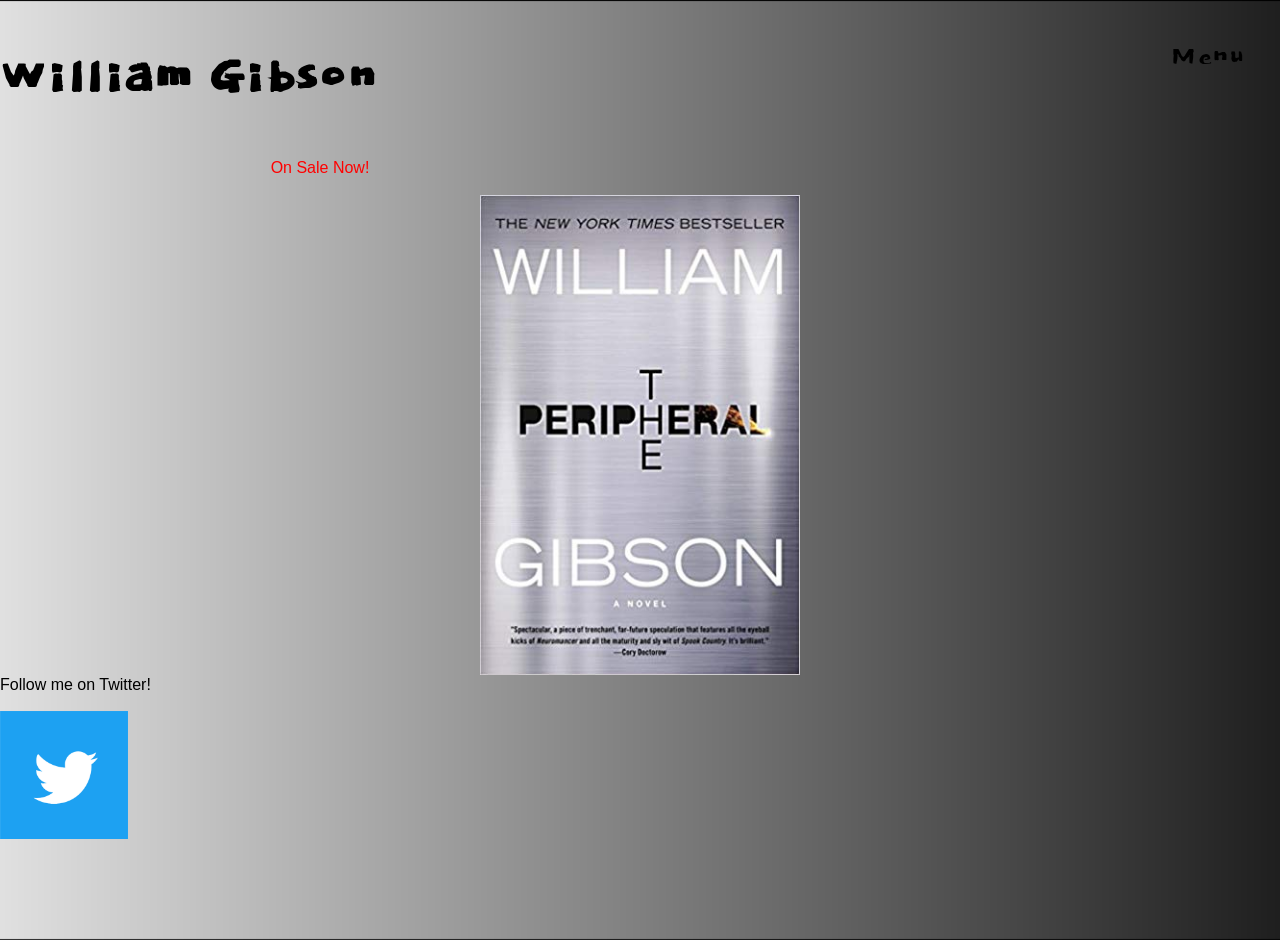
<file: index.html>
<!DOCTYPE html>
<head>
  <title>William Gibson</title>
  <meta charset="utf-8">
  <meta name="viewport" content="width=device-width, initial-scale=1.0">
  <link href="style.css" rel="stylesheet">
  <link href="https://fonts.googleapis.com/css?family=Dokdo" rel="stylesheet">
</head>
<body>
  <header>
    <div class="menu-toggle">Menu</div>
  </header>
  <nav>
    <a href="index.html">Home</a>
    <a href="aboutme.html">About</a>
    <a href="books.html">Books</a>
    <a href="discussion.html">Discussion</a>
  </nav>
  <main>

<h1>William Gibson</h1>

<p style="color:red" class="text">On Sale Now!</p>
<img src="Pictures/periph.jpg" class="center">

<p>Follow me on Twitter!</p>
<a href="https://twitter.com/GreatDismal"><img src="Pictures/twitter.png" class="twitter"></a>



  </main>
  <script src="script.js"></script>
</body>
</file>
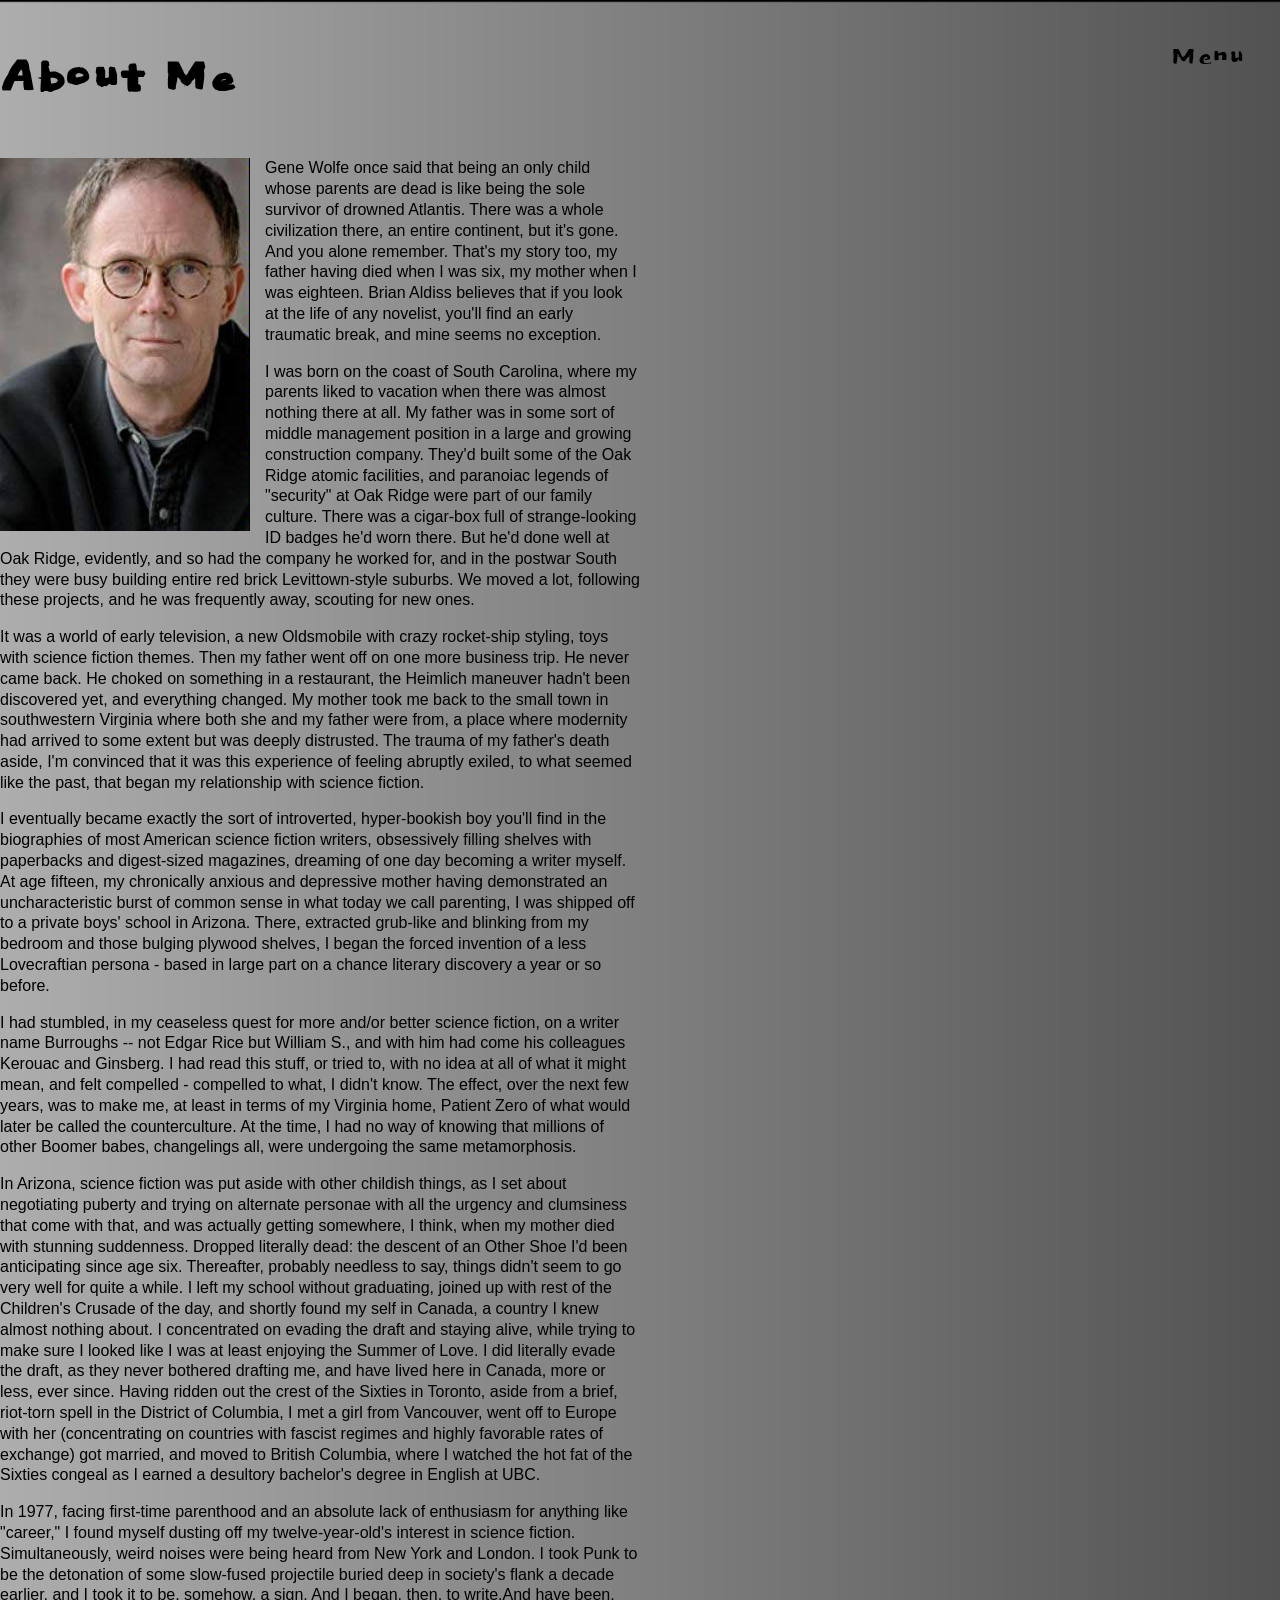
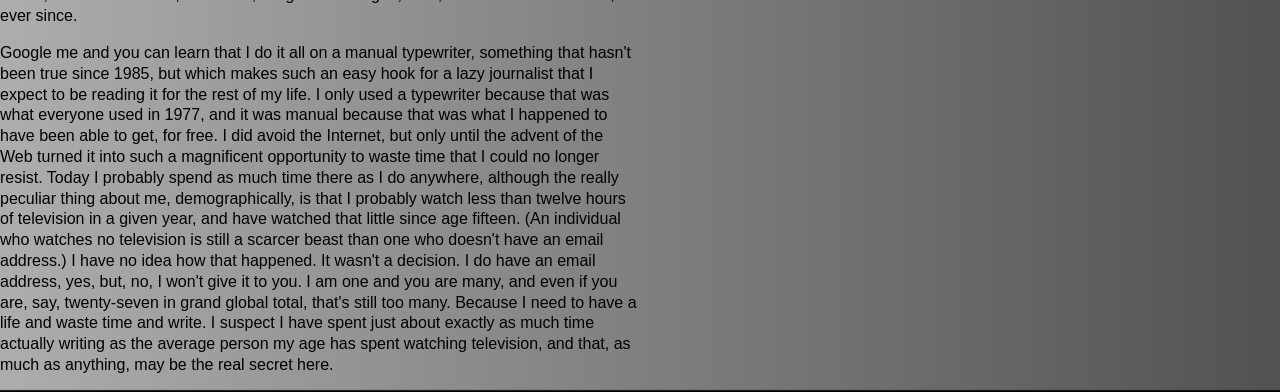
<file: Aboutme.html>
<!DOCTYPE html>
<head>
  <title>William Gibson</title>
  <meta charset="utf-8">
  <meta name="viewport" content="width=device-width, initial-scale=1.0">
  <link href="style.css" rel="stylesheet">
  <link href="https://fonts.googleapis.com/css?family=Dokdo" rel="stylesheet">
</head>
<body>
  <header>
    <div class="menu-toggle">Menu</div>
  </header>
  <nav>
    <a href="index.html">Home</a>
    <a href="aboutme.html">About</a>
    <a href="books.html">Books</a>
    <a href="discussion.html">Discussion</a>
  </nav>
  <main>


<h1>About Me</h1>
<img src="Pictures/willyboy.jpg" class="william">
<p>Gene Wolfe once said that being an only child whose parents are dead
    is like being the sole survivor of drowned Atlantis. There was a whole
    civilization there, an entire continent, but it's gone. And you alone
    remember. That's my story too, my father having died when I was six,
    my mother when I was eighteen. Brian Aldiss believes that if you look
    at the life of any novelist, you'll find an early traumatic break, and
    mine seems no exception.</p>

    <p>I was born on the coast of South Carolina, where my parents liked to
    vacation when there was almost nothing there at all. My father was in
    some sort of middle management position in a large and growing
    construction company. They'd built some of the Oak Ridge atomic
    facilities, and paranoiac legends of "security" at Oak Ridge were part
    of our family culture. There was a cigar-box full of strange-looking
    ID badges he'd worn there. But he'd done well at Oak Ridge, evidently,
    and so had the company he worked for, and in the postwar South they
    were busy building entire red brick Levittown-style suburbs. We moved
    a lot, following these projects, and he was frequently away, scouting
    for new ones.</p>

    <p>It was a world of early television, a new Oldsmobile with crazy
    rocket-ship styling, toys with science fiction themes. Then my father
    went off on one more business trip. He never came back. He choked on
    something in a restaurant, the Heimlich maneuver hadn't been
    discovered yet, and everything changed.
    My mother took me back to the small town in southwestern Virginia
    where both she and my father were from, a place where modernity had
    arrived to some extent but was deeply distrusted. The trauma of my
    father's death aside, I'm convinced that it was this experience of
    feeling abruptly exiled, to what seemed like the past, that began my
    relationship with science fiction.</p>

    <p>I eventually became exactly the sort of introverted, hyper-bookish boy
    you'll find in the biographies of most American science fiction
    writers, obsessively filling shelves with paperbacks and digest-sized
    magazines, dreaming of one day becoming a writer myself.
    At age fifteen, my chronically anxious and depressive mother having
    demonstrated an uncharacteristic burst of common sense in what today
    we call parenting, I was shipped off to a private boys' school in
    Arizona. There, extracted grub-like and blinking from my bedroom and
    those bulging plywood shelves, I began the forced invention of a less
    Lovecraftian persona - based in large part on a chance literary
    discovery a year or so before.</p>

    <p>I had stumbled, in my ceaseless quest for more and/or better science
    fiction, on a writer name Burroughs -- not Edgar Rice but William S.,
    and with him had come his colleagues Kerouac and Ginsberg. I had read
    this stuff, or tried to, with no idea at all of what it might mean,
    and felt compelled - compelled to what, I didn't know. The effect,
    over the next few years, was to make me, at least in terms of my
    Virginia home, Patient Zero of what would later be called the
    counterculture. At the time, I had no way of knowing that millions of
    other Boomer babes, changelings all, were undergoing the same
    metamorphosis.</p>

    <p>In Arizona, science fiction was put aside with other childish things,
    as I set about negotiating puberty and trying on alternate personae
    with all the urgency and clumsiness that come with that, and was
    actually getting somewhere, I think, when my mother died with stunning
    suddenness. Dropped literally dead: the descent of an Other Shoe I'd
    been anticipating since age six.
    Thereafter, probably needless to say, things didn't seem to go very
    well for quite a while. I left my school without graduating, joined up
    with rest of the Children's Crusade of the day, and shortly found my
    self in Canada, a country I knew almost nothing about. I concentrated
    on evading the draft and staying alive, while trying to make sure I
    looked like I was at least enjoying the Summer of Love. I did
    literally evade the draft, as they never bothered drafting me, and
    have lived here in Canada, more or less, ever since.
    Having ridden out the crest of the Sixties in Toronto, aside from a
    brief, riot-torn spell in the District of Columbia, I met a girl from
    Vancouver, went off to Europe with her (concentrating on countries
    with fascist regimes and highly favorable rates of exchange) got
    married, and moved to British Columbia, where I watched the hot fat of
    the Sixties congeal as I earned a desultory bachelor's degree in
    English at UBC.</p>
    
    <p>In 1977, facing first-time parenthood and an absolute lack of
    enthusiasm for anything like "career," I found myself dusting off my
    twelve-year-old's interest in science fiction. Simultaneously, weird
    noises were being heard from New York and London. I took Punk to be
    the detonation of some slow-fused projectile buried deep in society's
    flank a decade earlier, and I took it to be, somehow, a sign. And I
    began, then, to write.And have been, ever since.</p>

    <p>Google me and you can learn that I do it all on a manual typewriter,
    something that hasn't been true since 1985, but which makes such an
    easy hook for a lazy journalist that I expect to be reading it for the
    rest of my life. I only used a typewriter because that was what
    everyone used in 1977, and it was manual because that was what I
    happened to have been able to get, for free. I did avoid the Internet,
    but only until the advent of the Web turned it into such a magnificent
    opportunity to waste time that I could no longer resist. Today I
    probably spend as much time there as I do anywhere, although the
    really peculiar thing about me, demographically, is that I probably
    watch less than twelve hours of television in a given year, and have
    watched that little since age fifteen. (An individual who watches no
    television is still a scarcer beast than one who doesn't have an email
    address.) I have no idea how that happened. It wasn't a decision.
    I do have an email address, yes, but, no, I won't give it to you. I am
    one and you are many, and even if you are, say, twenty-seven in grand
    global total, that's still too many. Because I need to have a life and
    waste time and write.
    I suspect I have spent just about exactly as much time actually
    writing as the average person my age has spent watching television,
    and that, as much as anything, may be the real secret here.
    </p>




  </main>
  <script src="script.js"></script>
</body>
</file>
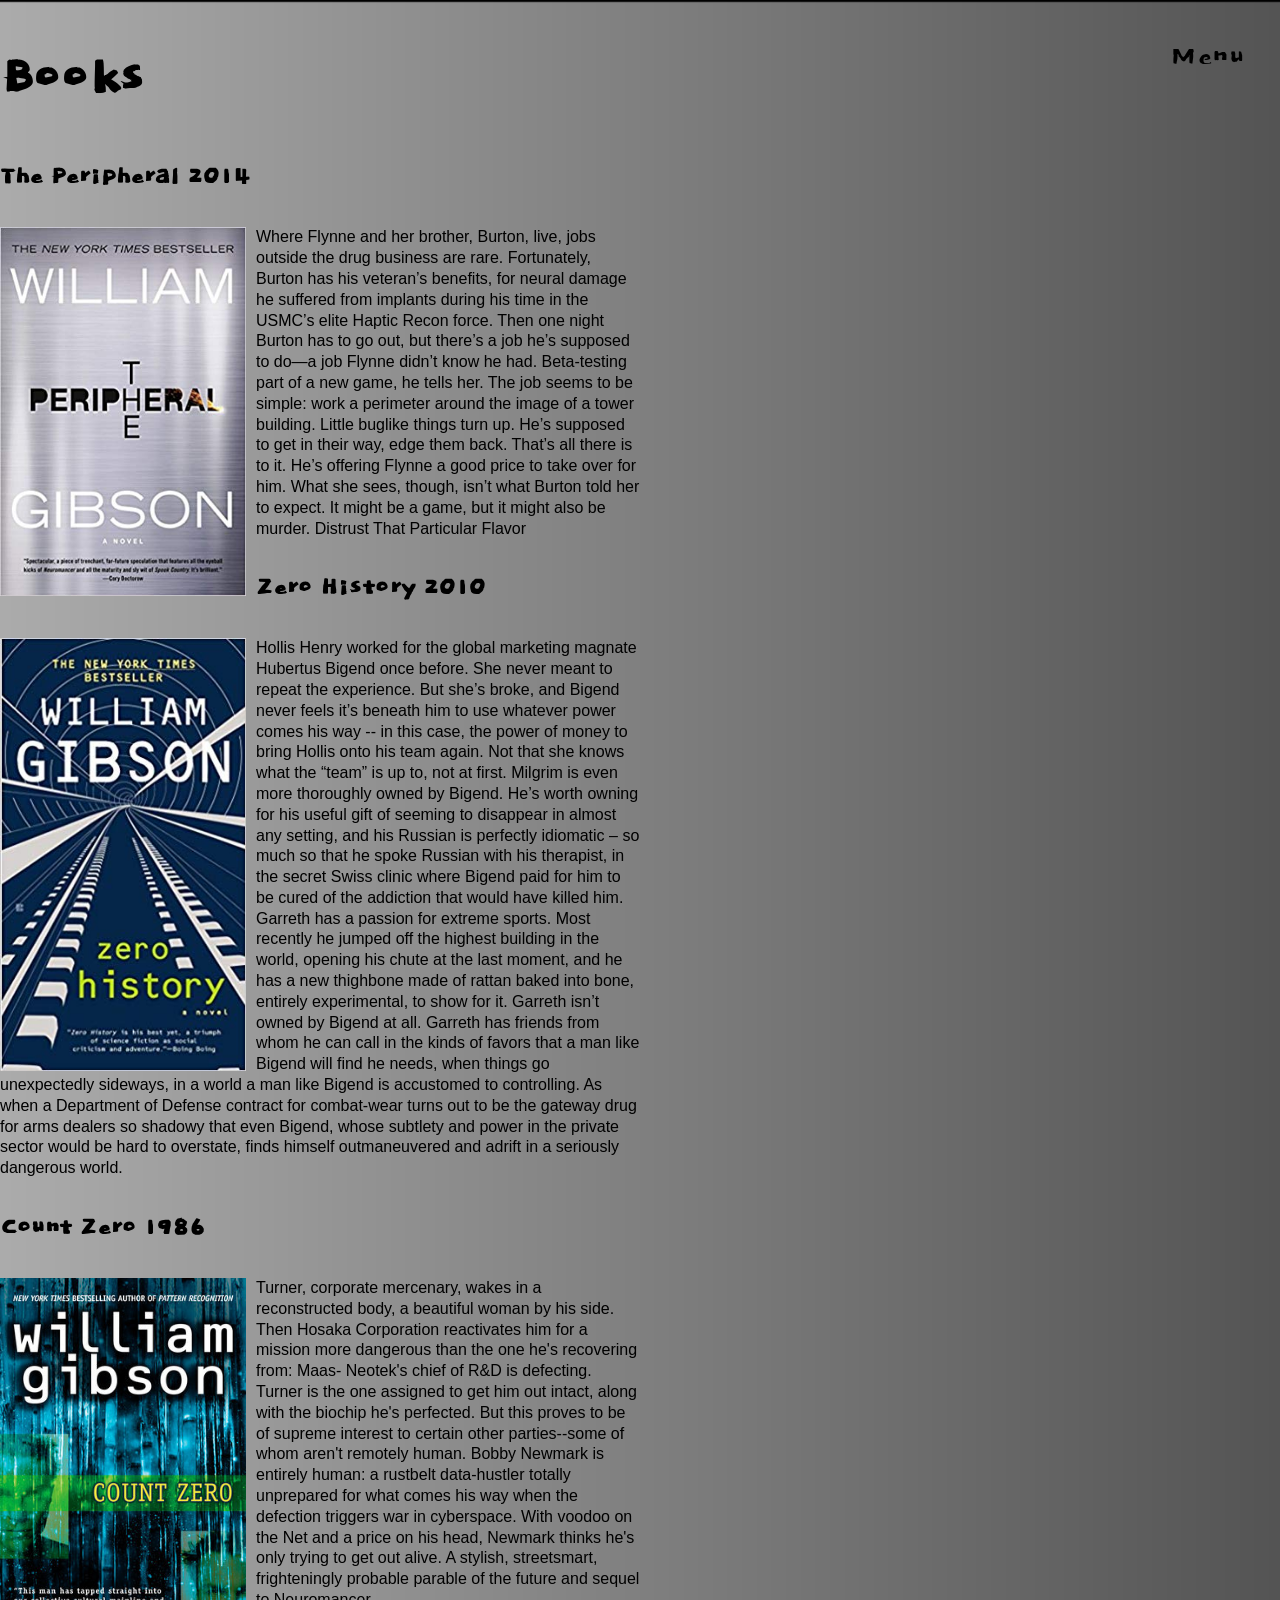
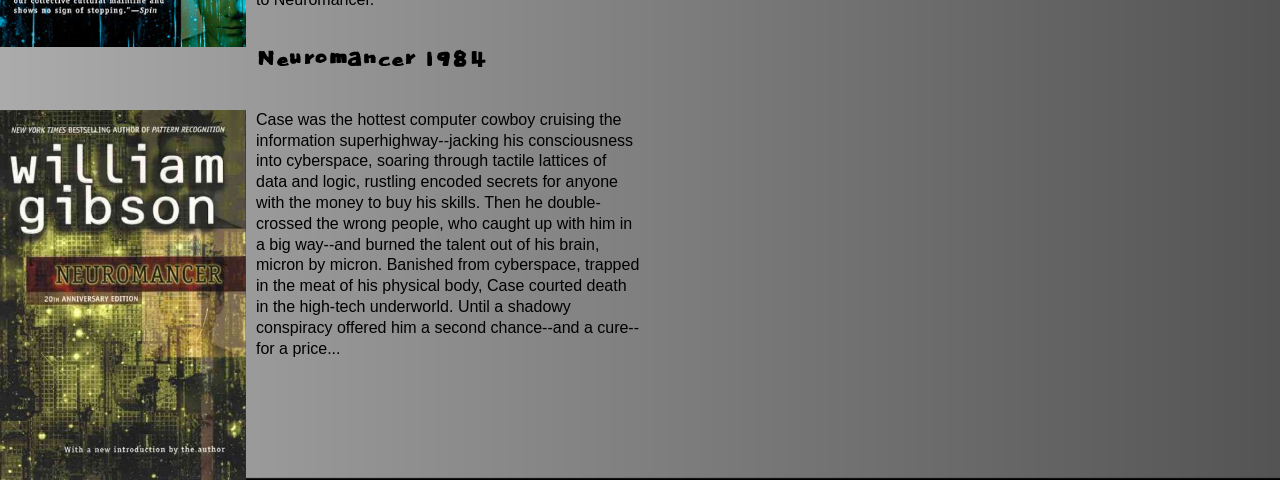
<file: books.html>
<!DOCTYPE html>
<head>
  <title>Books | William Gibson</title>
  <meta charset="utf-8">
  <meta name="viewport" content="width=device-width, initial-scale=1.0">
  <link href="style.css" rel="stylesheet">
  <link href="https://fonts.googleapis.com/css?family=Dokdo" rel="stylesheet">
</head>
<body>
  <header>
    <div class="menu-toggle">Menu</div>
  </header>
  <nav>
    <a href="index.html">Home</a>
    <a href="aboutme.html">About</a>
    <a href="books.html">Books</a>
    <a href="discussion.html">Discussion</a>
  </nav>
  <main></main>
<h1>Books</h1>

<h3>The Peripheral
    2014 </h3>
    <img src="Pictures/periph.jpg" class="book">
    <p>Where Flynne and her brother, Burton, live, jobs outside the drug
    business are rare. Fortunately, Burton has his veteran’s benefits, for
    neural damage he suffered from implants during his time in the USMC’s
    elite Haptic Recon force. Then one night Burton has to go out, but
    there’s a job he’s supposed to do—a job Flynne didn’t know he had.
    Beta-testing part of a new game, he tells her. The job seems to be
    simple: work a perimeter around the image of a tower building. Little
    buglike things turn up. He’s supposed to get in their way, edge them
    back. That’s all there is to it. He’s offering Flynne a good price to
    take over for him. What she sees, though, isn’t what Burton told her
    to expect. It might be a game, but it might also be murder.
    Distrust That Particular Flavor </p>
    
    <h3>Zero History
    2010</h3>
    <img src="Pictures/zerohistory.jpg" class="book">
    <p>Hollis Henry worked for the global marketing magnate Hubertus Bigend
    once before. She never meant to repeat the experience. But she’s
    broke, and Bigend never feels it’s beneath him to use whatever power
    comes his way -- in this case, the power of money to bring Hollis onto
    his team again. Not that she knows what the “team” is up to, not at
    first.
    Milgrim is even more thoroughly owned by Bigend. He’s worth owning for
    his useful gift of seeming to disappear in almost any setting, and his
    Russian is perfectly idiomatic – so much so that he spoke Russian with
    his therapist, in the secret Swiss clinic where Bigend paid for him to
    be cured of the addiction that would have killed him.
    Garreth has a passion for extreme sports. Most recently he jumped off
    the highest building in the world, opening his chute at the last
    moment, and he has a new thighbone made of rattan baked into bone,
    entirely experimental, to show for it.  Garreth isn’t owned by Bigend
    at all. Garreth has friends from whom he can call in the kinds of
    favors that a man like Bigend will find he needs, when things go
    unexpectedly sideways, in a world a man like Bigend is accustomed to
    controlling.
    As when a Department of Defense contract for combat-wear turns out to
    be the gateway drug for arms dealers so shadowy that even Bigend,
    whose subtlety and power in the private sector would be hard to
    overstate, finds himself outmaneuvered and adrift in a seriously
    dangerous world.</p>
    
    <h3>Count Zero
    1986</h3>
    <img src="Pictures/countzero.jpg" class="book">
    <p>Turner, corporate mercenary, wakes in a reconstructed body, a
    beautiful woman by his side. Then Hosaka Corporation reactivates him
    for a mission more dangerous than the one he's recovering from: Maas-
    Neotek's chief of R&D is defecting. Turner is the one assigned to get
    him out intact, along with the biochip he's perfected. But this proves
    to be of supreme interest to certain other parties--some of whom
    aren't remotely human.
    Bobby Newmark is entirely human: a rustbelt data-hustler totally
    unprepared for what comes his way when the defection triggers war in
    cyberspace. With voodoo on the Net and a price on his head, Newmark
    thinks he's only trying to get out alive. A stylish, streetsmart,
    frighteningly probable parable of the future and sequel to
    Neuromancer.</p>
    
    <h3>Neuromancer
    1984</h3>
    <img src="Pictures/neuromancer.jpg" class="book">
    <p>Case was the hottest computer cowboy cruising the information
    superhighway--jacking his consciousness into cyberspace, soaring
    through tactile lattices of data and logic, rustling encoded secrets
    for anyone with the money to buy his skills. Then he double-crossed
    the wrong people, who caught up with him in a big way--and burned the
    talent out of his brain, micron by micron. Banished from cyberspace,
    trapped in the meat of his physical body, Case courted death in the
    high-tech underworld. Until a shadowy conspiracy offered him a second
    chance--and a cure--for a price...
     </p>





  </main>
  <script src="script.js"></script>
</body>
</file>
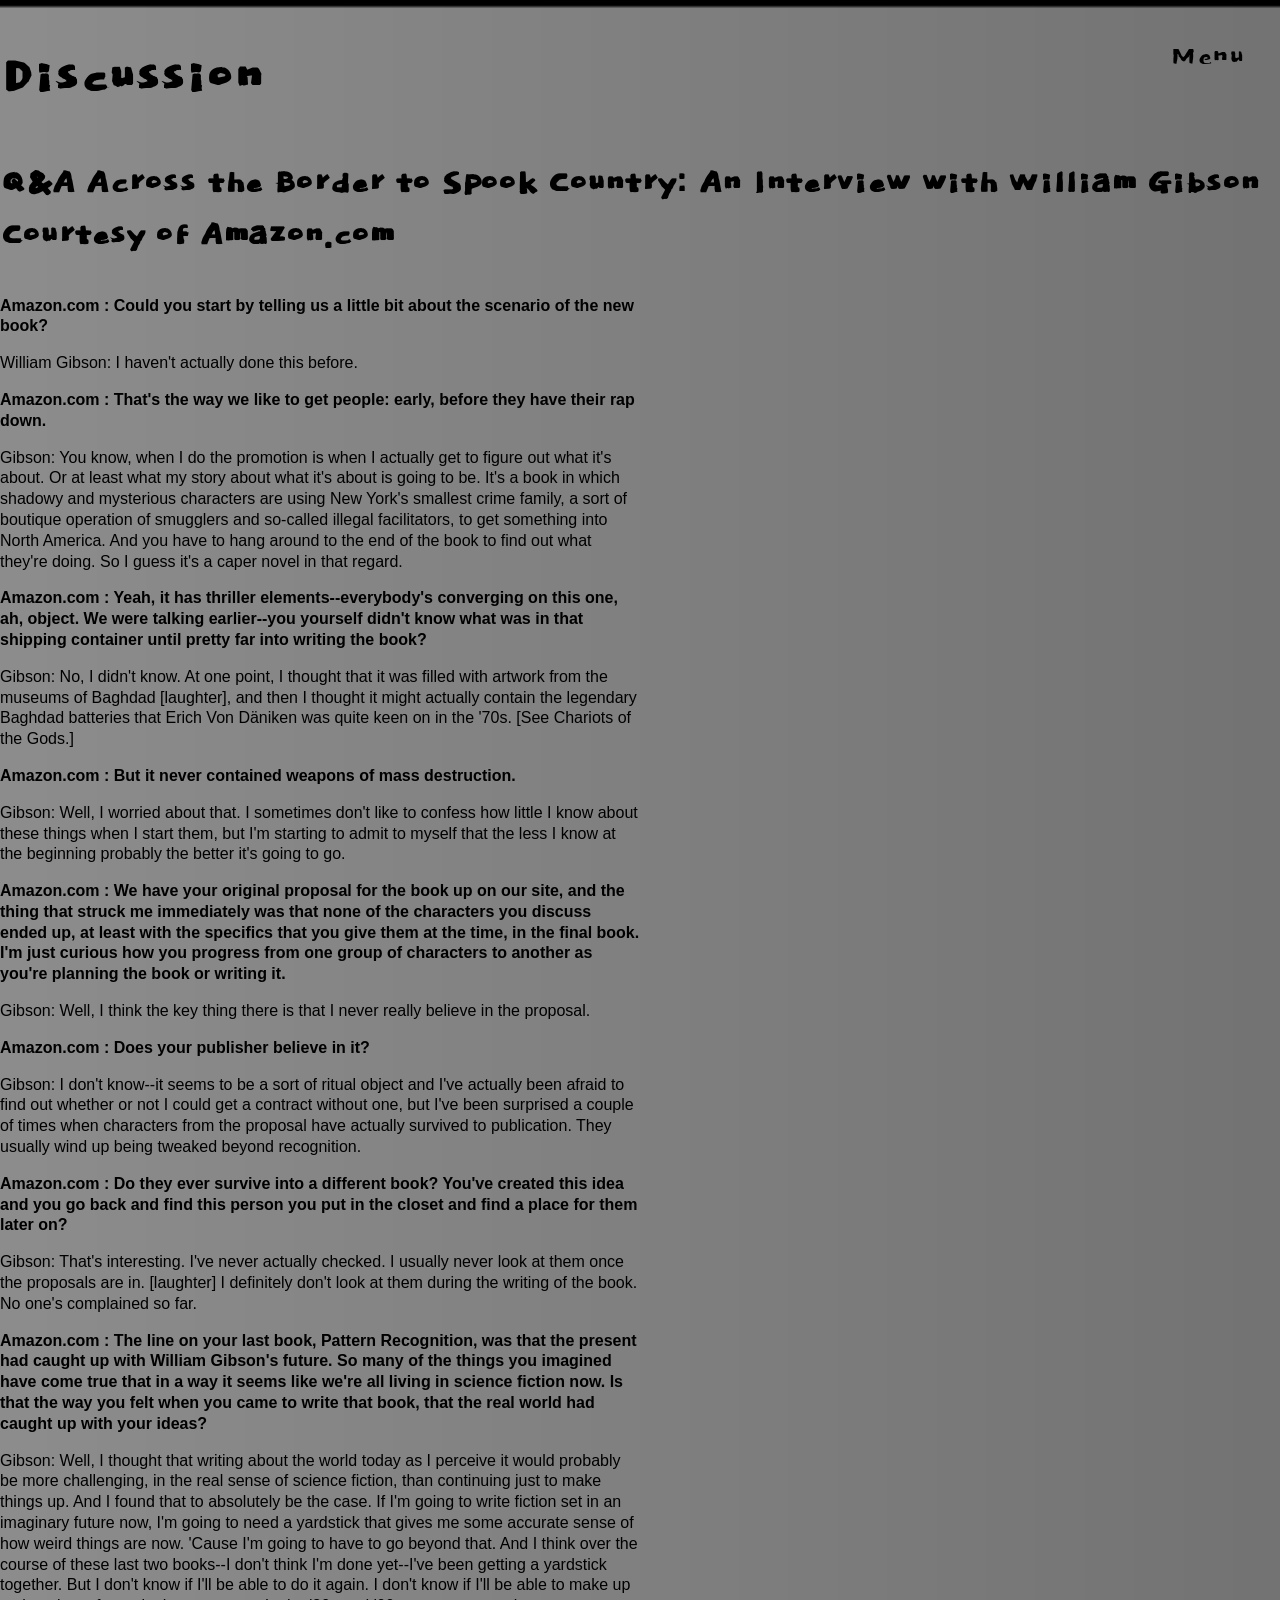
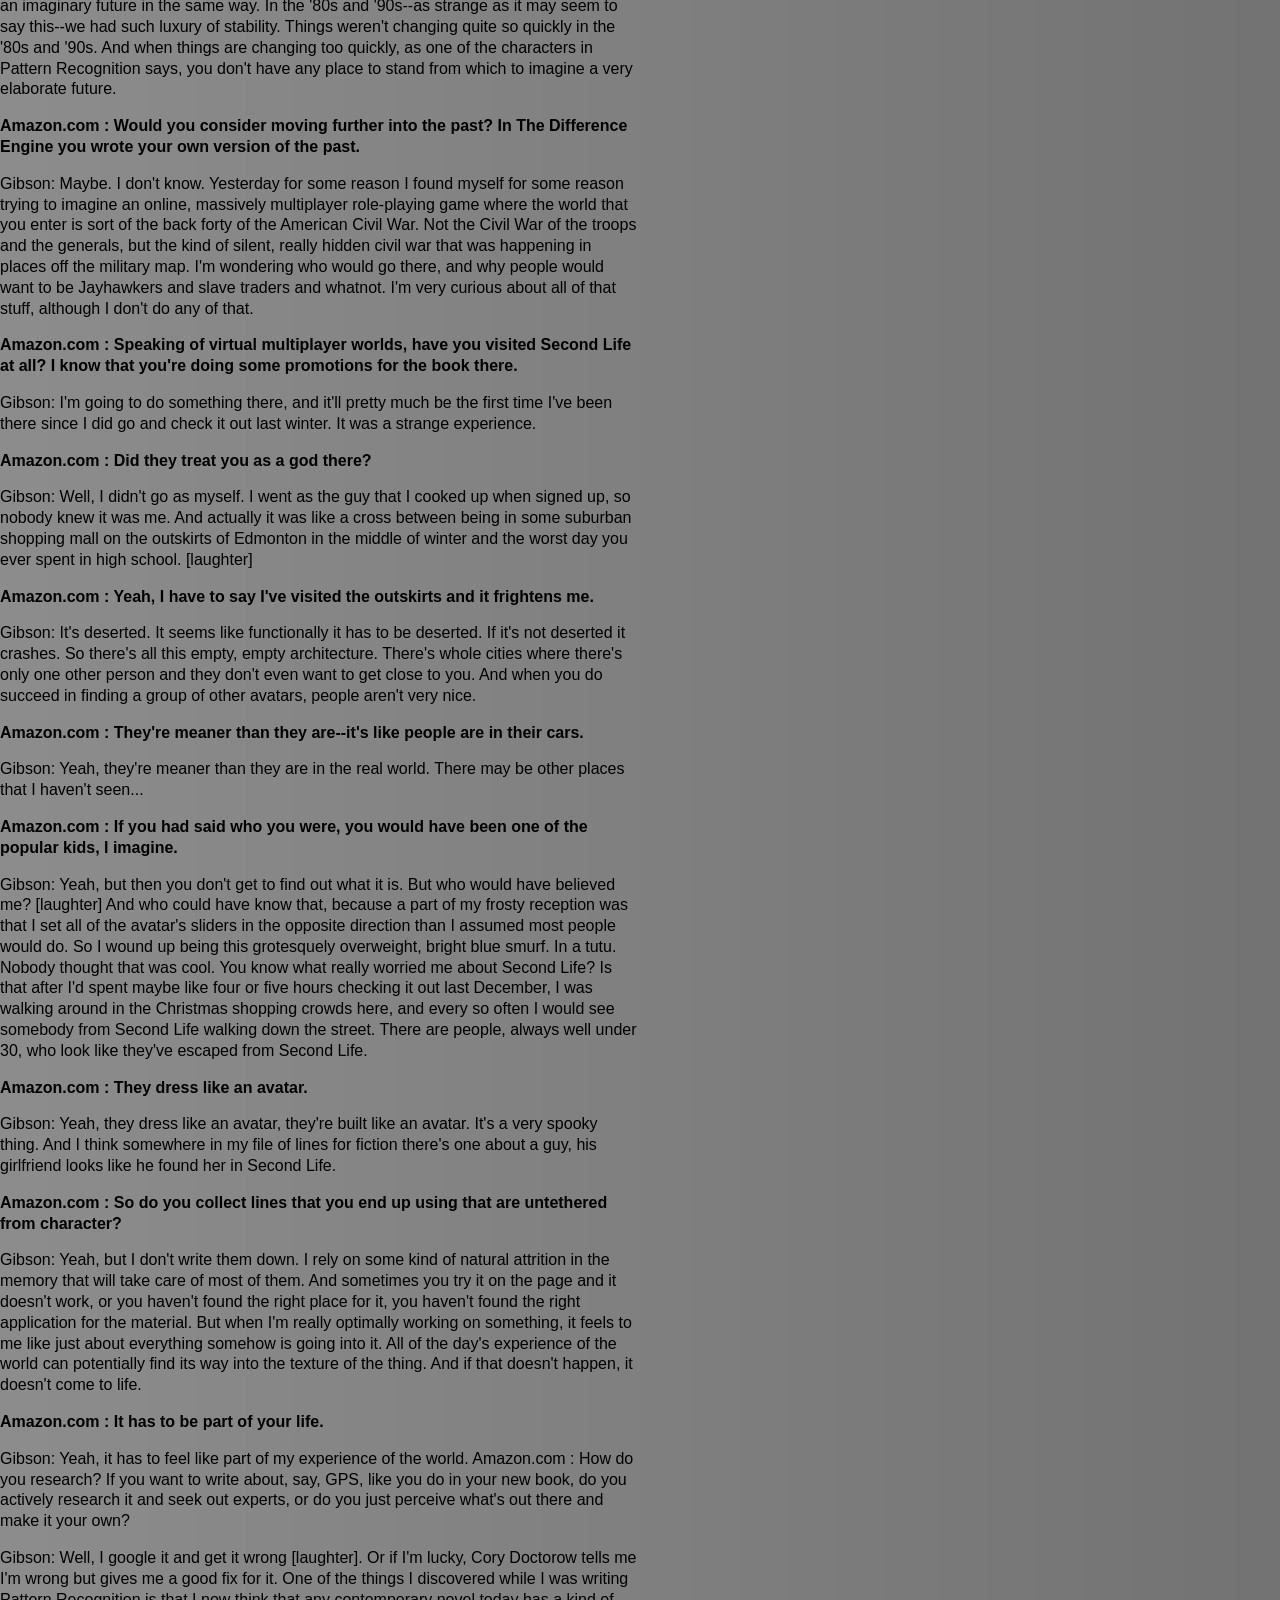
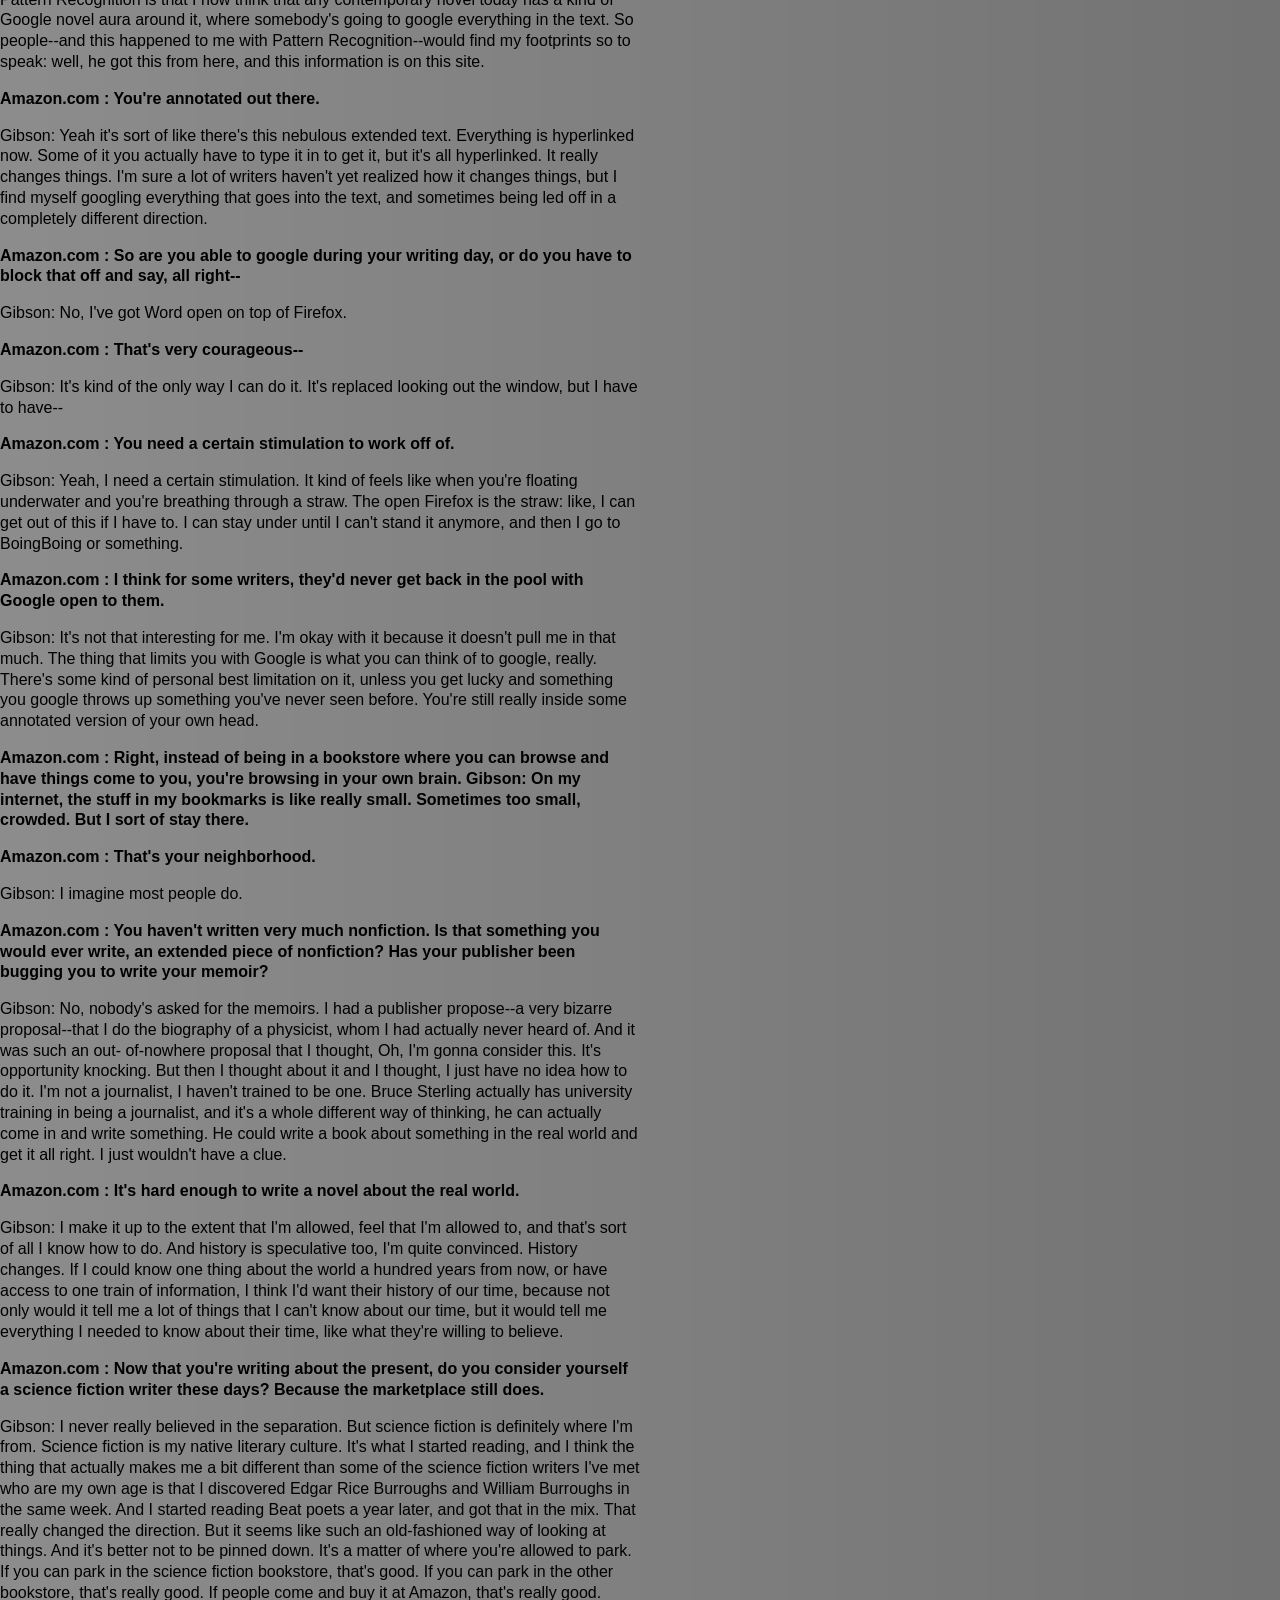
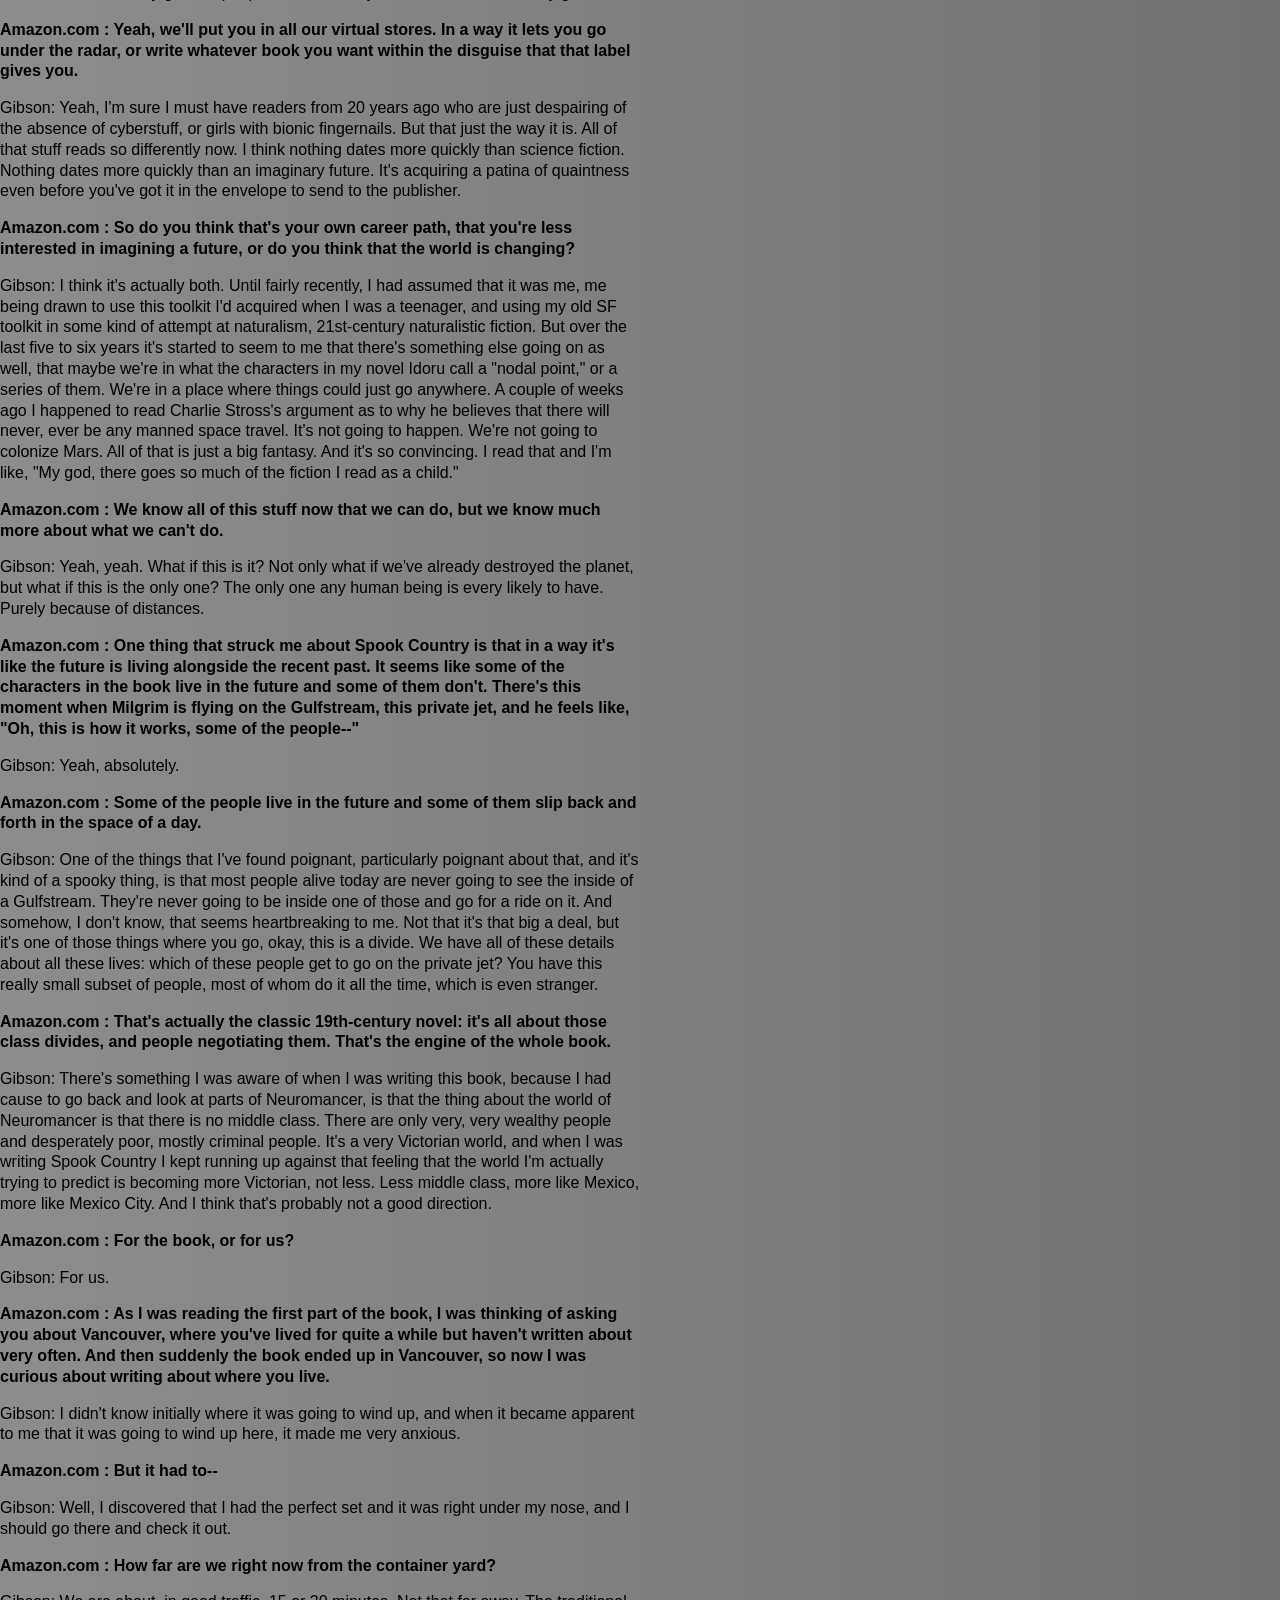
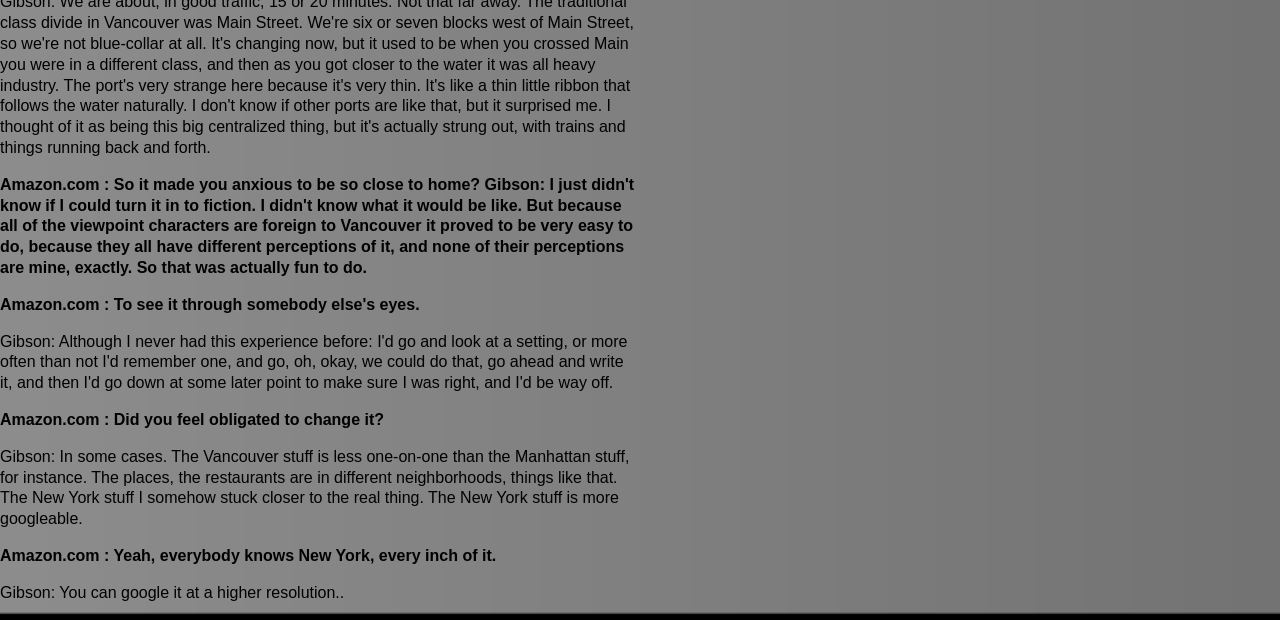
<file: discussion.html>
<!DOCTYPE html>
<head>
  <title>Info | William Gibson</title>
  <meta charset="utf-8">
  <meta name="viewport" content="width=device-width, initial-scale=1.0">
  <link href="style.css" rel="stylesheet">
  <link href="https://fonts.googleapis.com/css?family=Dokdo" rel="stylesheet">
</head>
<body>
  <header>
    <div class="menu-toggle">Menu</div>
  </header>
  <nav>
    <a href="index.html">Home</a>
    <a href="aboutme.html">About</a>
    <a href="books.html">Books</a>
    <a href="discussion.html">Discussion</a>
  </nav>
  <main>
<h1>Discussion</h1>
<h2>Q&A
    Across the Border to Spook Country: An Interview with William Gibson Courtesy of Amazon.com</h2>
<p class="b">Amazon.com : Could you start by telling us a little bit about the
    scenario of the new book?</p>

    <p>William Gibson: I haven't actually done this before.</p>

<p class="b">Amazon.com : That's the way we like to get people: early, before they
have their rap down.</p>

<p>Gibson: You know, when I do the promotion is when I actually get to
figure out what it's about. Or at least what my story about what it's
about is going to be. It's a book in which shadowy and mysterious
characters are using New York's smallest crime family, a sort of
boutique operation of smugglers and so-called illegal facilitators, to
get something into North America. And you have to hang around to the
end of the book to find out what they're doing. So I guess it's a
caper novel in that regard.</p>

<p class="b">Amazon.com : Yeah, it has thriller elements--everybody's converging on
this one, ah, object. We were talking earlier--you yourself didn't
know what was in that shipping container until pretty far into writing
the book?</p>

<p>Gibson: No, I didn't know. At one point, I thought that it was filled
with artwork from the museums of Baghdad [laughter], and then I
thought it might actually contain the legendary Baghdad batteries that
Erich Von Däniken was quite keen on in the '70s. [See Chariots of the
Gods.]</p>

<p class="b">Amazon.com : But it never contained weapons of mass destruction.
<p>Gibson: Well, I worried about that. I sometimes don't like to confess
    how little I know about these things when I start them, but I'm
    starting to admit to myself that the less I know at the beginning
    probably the better it's going to go.</p>


<p class="b">Amazon.com : We have your original proposal for the book up on our
site, and the thing that struck me immediately was that none of the
characters you discuss ended up, at least with the specifics that you
give them at the time, in the final book. I'm just curious how you
progress from one group of characters to another as you're planning
the book or writing it.</p>

<p>Gibson: Well, I think the key thing there is that I never really
believe in the proposal.</p>

<p class="b">Amazon.com : Does your publisher believe in it?</p>

<p>Gibson: I don't know--it seems to be a sort of ritual object and I've
actually been afraid to find out whether or not I could get a contract
without one, but I've been surprised a couple of times when characters
from the proposal have actually survived to publication. They usually
wind up being tweaked beyond recognition.</p>

<p class="b">Amazon.com : Do they ever survive into a different book? You've
created this idea and you go back and find this person you put in the
closet and find a place for them later on?</p>

<p>Gibson: That's interesting. I've never actually checked. I usually
never look at them once the proposals are in. [laughter] I definitely
don't look at them during the writing of the book. No one's complained
so far.</p>

<p class="b">Amazon.com : The line on your last book, Pattern Recognition, was that
the present had caught up with William Gibson's future. So many of the
things you imagined have come true that in a way it seems like we're
all living in science fiction now. Is that the way you felt when you
came to write that book, that the real world had caught up with your
ideas?</p>

<p>Gibson: Well, I thought that writing about the world today as I
perceive it would probably be more challenging, in the real sense of
science fiction, than continuing just to make things up. And I found
that to absolutely be the case. If I'm going to write fiction set in
an imaginary future now, I'm going to need a yardstick that gives me
some accurate sense of how weird things are now. 'Cause I'm going to
have to go beyond that. And I think over the course of these last two
books--I don't think I'm done yet--I've been getting a yardstick
together. But I don't know if I'll be able to do it again. I don't
know if I'll be able to make up an imaginary future in the same way.
In the '80s and '90s--as strange as it may seem to say this--we had
such luxury of stability. Things weren't changing quite so quickly in
the '80s and '90s. And when things are changing too quickly, as one of
the characters in Pattern Recognition says, you don't have any place
to stand from which to imagine a very elaborate future.</p>

<p class="b">Amazon.com : Would you consider moving further into the past? In The
Difference Engine you wrote your own version of the past.</p>

<p>Gibson: Maybe. I don't know. Yesterday for some reason I found myself
for some reason trying to imagine an online, massively multiplayer
 role-playing game where the world that you enter is sort of the back
forty of the American Civil War. Not the Civil War of the troops and
the generals, but the kind of silent, really hidden civil war that was
happening in places off the military map. I'm wondering who would go
there, and why people would want to be Jayhawkers and slave traders
and whatnot. I'm very curious about all of that stuff, although I
don't do any of that.</p>

<p class="b">Amazon.com : Speaking of virtual multiplayer worlds, have you visited
Second Life at all? I know that you're doing some promotions for the
book there.</p>

<p>Gibson: I'm going to do something there, and it'll pretty much be the
first time I've been there since I did go and check it out last
winter. It was a strange experience.</p>

<p class="b">Amazon.com : Did they treat you as a god there?</p>

<p>Gibson: Well, I didn't go as myself. I went as the guy that I cooked
up when signed up, so nobody knew it was me. And actually it was like
a cross between being in some suburban shopping mall on the outskirts
of Edmonton in the middle of winter and the worst day you ever spent
in high school. [laughter]</p>

<p class="b">Amazon.com : Yeah, I have to say I've visited the outskirts and it
frightens me.</p>

<p>Gibson: It's deserted. It seems like functionally it has to be
deserted. If it's not deserted it crashes. So there's all this empty,
empty architecture. There's whole cities where there's only one other
person and they don't even want to get close to you. And when you do
succeed in finding a group of other avatars, people aren't very nice.</p>

<p class="b">Amazon.com : They're meaner than they are--it's like people are in
their cars.</p>

<p>Gibson: Yeah, they're meaner than they are in the real world. There
may be other places that I haven't seen...</p>

<p class="b">Amazon.com : If you had said who you were, you would have been one of
the popular kids, I imagine.</p>

<p>Gibson: Yeah, but then you don't get to find out what it is. But who
would have believed me? [laughter] And who could have know that,
because a part of my frosty reception was that I set all of the
avatar's sliders in the opposite direction than I assumed most people
would do. So I wound up being this grotesquely overweight, bright blue
smurf. In a tutu. Nobody thought that was cool. You know what really
worried me about Second Life? Is that after I'd spent maybe like four
or five hours checking it out last December, I was walking around in
the Christmas shopping crowds here, and every so often I would see
somebody from Second Life walking down the street. There are people,
always well under 30, who look like they've escaped from Second Life.</p>

<p class="b">Amazon.com : They dress like an avatar.</p>
 
<p>Gibson: Yeah, they dress like an avatar, they're built like an avatar.
It's a very spooky thing. And I think somewhere in my file of lines
for fiction there's one about a guy, his girlfriend looks like he
found her in Second Life.</p>

<p class="b">Amazon.com : So do you collect lines that you end up using that are
untethered from character?</p>

<p>Gibson: Yeah, but I don't write them down. I rely on some kind of
natural attrition in the memory that will take care of most of them.
And sometimes you try it on the page and it doesn't work, or you
haven't found the right place for it, you haven't found the right
application for the material. But when I'm really optimally working on
something, it feels to me like just about everything somehow is going
into it. All of the day's experience of the world can potentially find
its way into the texture of the thing. And if that doesn't happen, it
doesn't come to life.</p>

<p class="b">Amazon.com : It has to be part of your life.</p>

<p>Gibson: Yeah, it has to feel like part of my experience of the world.
Amazon.com : How do you research? If you want to write about, say,
GPS, like you do in your new book, do you actively research it and
seek out experts, or do you just perceive what's out there and make it
your own?</p>

<p>Gibson: Well, I google it and get it wrong [laughter]. Or if I'm
lucky, Cory Doctorow tells me I'm wrong but gives me a good fix for
it. One of the things I discovered while I was writing Pattern
Recognition is that I now think that any contemporary novel today has
a kind of Google novel aura around it, where somebody's going to
google everything in the text. So people--and this happened to me with
Pattern Recognition--would find my footprints so to speak: well, he
got this from here, and this information is on this site.</p>

<p class="b">Amazon.com : You're annotated out there.</p>

<p>Gibson: Yeah it's sort of like there's this nebulous extended text.
Everything is hyperlinked now. Some of it you actually have to type it
in to get it, but it's all hyperlinked. It really changes things. I'm
sure a lot of writers haven't yet realized how it changes things, but
I find myself googling everything that goes into the text, and
sometimes being led off in a completely different direction.</p>

<p class="b">Amazon.com : So are you able to google during your writing day, or do
you have to block that off and say, all right--</p>

<p>Gibson: No, I've got Word open on top of Firefox.</p>

<p class="b">Amazon.com : That's very courageous--</p>

<p>Gibson: It's kind of the only way I can do it. It's replaced looking
out the window, but I have to have--</p>

<p class="b">Amazon.com : You need a certain stimulation to work off of.</p>
 
<p>Gibson: Yeah, I need a certain stimulation. It kind of feels like when
you're floating underwater and you're breathing through a straw. The
open Firefox is the straw: like, I can get out of this if I have to. I
can stay under until I can't stand it anymore, and then I go to
BoingBoing or something.</p>

<p class="b">Amazon.com : I think for some writers, they'd never get back in the
pool with Google open to them.</p>

<p>Gibson: It's not that interesting for me. I'm okay with it because it
doesn't pull me in that much. The thing that limits you with Google is
what you can think of to google, really. There's some kind of personal
best limitation on it, unless you get lucky and something you google
throws up something you've never seen before. You're still really
inside some annotated version of your own head.</p>

<p class="b">Amazon.com : Right, instead of being in a bookstore where you can
browse and have things come to you, you're browsing in your own brain.
Gibson: On my internet, the stuff in my bookmarks is like really
small. Sometimes too small, crowded. But I sort of stay there.</p>

<p class="b">Amazon.com : That's your neighborhood.</p>

<p>Gibson: I imagine most people do.</p>

<p class="b">Amazon.com : You haven't written very much nonfiction. Is that
something you would ever write, an extended piece of nonfiction? Has
your publisher been bugging you to write your memoir?</p>

<p>Gibson: No, nobody's asked for the memoirs. I had a publisher
propose--a very bizarre proposal--that I do the biography of a
physicist, whom I had actually never heard of. And it was such an out-
of-nowhere proposal that I thought, Oh, I'm gonna consider this. It's
opportunity knocking. But then I thought about it and I thought, I
just have no idea how to do it. I'm not a journalist, I haven't
trained to be one. Bruce Sterling actually has university training in
being a journalist, and it's a whole different way of thinking, he can
actually come in and write something. He could write a book about
something in the real world and get it all right. I just wouldn't have
a clue.</p>

<p class="b">Amazon.com : It's hard enough to write a novel about the real world.</p>

<p>Gibson: I make it up to the extent that I'm allowed, feel that I'm
allowed to, and that's sort of all I know how to do. And history is
speculative too, I'm quite convinced. History changes. If I could know
one thing about the world a hundred years from now, or have access to
one train of information, I think I'd want their history of our time,
because not only would it tell me a lot of things that I can't know
about our time, but it would tell me everything I needed to know about
their time, like what they're willing to believe.</p>

<p class="b">Amazon.com : Now that you're writing about the present, do you
consider yourself a science fiction writer these days? Because the
 marketplace still does.</p>

<p>Gibson: I never really believed in the separation. But science fiction
is definitely where I'm from. Science fiction is my native literary
culture. It's what I started reading, and I think the thing that
actually makes me a bit different than some of the science fiction
writers I've met who are my own age is that I discovered Edgar Rice
Burroughs and William Burroughs in the same week. And I started
reading Beat poets a year later, and got that in the mix. That really
changed the direction. But it seems like such an old-fashioned way of
looking at things. And it's better not to be pinned down. It's a
matter of where you're allowed to park. If you can park in the science
fiction bookstore, that's good. If you can park in the other
bookstore, that's really good. If people come and buy it at Amazon,
that's really good.</p>

<p class="b">Amazon.com : Yeah, we'll put you in all our virtual stores. In a way
it lets you go under the radar, or write whatever book you want within
the disguise that that label gives you.</p>

<p>Gibson: Yeah, I'm sure I must have readers from 20 years ago who are
just despairing of the absence of cyberstuff, or girls with bionic
fingernails. But that just the way it is. All of that stuff reads so
differently now. I think nothing dates more quickly than science
fiction. Nothing dates more quickly than an imaginary future. It's
acquiring a patina of quaintness even before you've got it in the
envelope to send to the publisher.</p>

<p class="b">Amazon.com : So do you think that's your own career path, that you're
less interested in imagining a future, or do you think that the world
is changing?</p>

<p>Gibson: I think it's actually both. Until fairly recently, I had
assumed that it was me, me being drawn to use this toolkit I'd
acquired when I was a teenager, and using my old SF toolkit in some
kind of attempt at naturalism, 21st-century naturalistic fiction. But
over the last five to six years it's started to seem to me that
there's something else going on as well, that maybe we're in what the
characters in my novel Idoru call a "nodal point," or a series of
them. We're in a place where things could just go anywhere. A couple
of weeks ago I happened to read Charlie Stross's argument as to why he
believes that there will never, ever be any manned space travel. It's
not going to happen. We're not going to colonize Mars. All of that is
just a big fantasy. And it's so convincing. I read that and I'm like,
"My god, there goes so much of the fiction I read as a child."</p>

<p class="b">Amazon.com : We know all of this stuff now that we can do, but we know
much more about what we can't do.</p>

<p>Gibson: Yeah, yeah. What if this is it? Not only what if we've already
destroyed the planet, but what if this is the only one? The only one
any human being is every likely to have. Purely because of distances.</p>

<p class="b">Amazon.com : One thing that struck me about Spook Country is that in a
way it's like the future is living alongside the recent past. It seems
like some of the characters in the book live in the future and some of
them don't. There's this moment when Milgrim is flying on the
Gulfstream, this private jet, and he feels like, "Oh, this is how it
works, some of the people--"</p>

<p>Gibson: Yeah, absolutely.</p>

<p class="b">Amazon.com : Some of the people live in the future and some of them
slip back and forth in the space of a day.</p>

<p>Gibson: One of the things that I've found poignant, particularly
poignant about that, and it's kind of a spooky thing, is that most
people alive today are never going to see the inside of a Gulfstream.
They're never going to be inside one of those and go for a ride on it.
And somehow, I don't know, that seems heartbreaking to me. Not that
it's that big a deal, but it's one of those things where you go, okay,
this is a divide. We have all of these details about all these lives:
which of these people get to go on the private jet? You have this
really small subset of people, most of whom do it all the time, which
is even stranger.</p>

<p class="b">Amazon.com : That's actually the classic 19th-century novel: it's all
about those class divides, and people negotiating them. That's the
engine of the whole book.</p>

<p>Gibson: There's something I was aware of when I was writing this book,
because I had cause to go back and look at parts of Neuromancer, is
that the thing about the world of Neuromancer is that there is no
middle class. There are only very, very wealthy people and desperately
poor, mostly criminal people. It's a very Victorian world, and when I
was writing Spook Country I kept running up against that feeling that
the world I'm actually trying to predict is becoming more Victorian,
not less. Less middle class, more like Mexico, more like Mexico City.
And I think that's probably not a good direction.</p>

<p class="b">Amazon.com : For the book, or for us?</p>

<p>Gibson: For us.</p>

<p class="b">Amazon.com : As I was reading the first part of the book, I was
thinking of asking you about Vancouver, where you've lived for quite a
while but haven't written about very often. And then suddenly the book
ended up in Vancouver, so now I was curious about writing about where
you live.</p>

<p>Gibson: I didn't know initially where it was going to wind up, and
when it became apparent to me that it was going to wind up here, it
made me very anxious.</p>

<p class="b">Amazon.com : But it had to--</p>

<p>Gibson: Well, I discovered that I had the perfect set and it was right
under my nose, and I should go there and check it out.</p>

<p class="b">Amazon.com : How far are we right now from the container yard?</p>
 
<p>Gibson: We are about, in good traffic, 15 or 20 minutes. Not that far
away. The traditional class divide in Vancouver was Main Street. We're
six or seven blocks west of Main Street, so we're not blue-collar at
all. It's changing now, but it used to be when you crossed Main you
were in a different class, and then as you got closer to the water it
was all heavy industry. The port's very strange here because it's very
thin. It's like a thin little ribbon that follows the water naturally.
I don't know if other ports are like that, but it surprised me. I
thought of it as being this big centralized thing, but it's actually
strung out, with trains and things running back and forth.</p>

<p class="b">Amazon.com : So it made you anxious to be so close to home?
Gibson: I just didn't know if I could turn it in to fiction. I didn't
know what it would be like. But because all of the viewpoint
characters are foreign to Vancouver it proved to be very easy to do,
because they all have different perceptions of it, and none of their
perceptions are mine, exactly. So that was actually fun to do.</p>

<p class="b">Amazon.com : To see it through somebody else's eyes.</p>

<p>Gibson: Although I never had this experience before: I'd go and look
at a setting, or more often than not I'd remember one, and go, oh,
okay, we could do that, go ahead and write it, and then I'd go down at
some later point to make sure I was right, and I'd be way off.</p>

<p class="b">Amazon.com : Did you feel obligated to change it?</p>

<p>Gibson: In some cases. The Vancouver stuff is less one-on-one than the
Manhattan stuff, for instance. The places, the restaurants are in
different neighborhoods, things like that. The New York stuff I
somehow stuck closer to the real thing. The New York stuff is more
googleable.</p>

<p class="b">Amazon.com : Yeah, everybody knows New York, every inch of it.</p>
<p>Gibson: You can google it at a higher resolution..
</p>


  </main>
  <script src="script.js"></script>
</body>
</file>
<file: style.css>
/* SITE: WILLIAM GIBSON */

/* BASE */
* {
  box-sizing: border-box;
}
body {
  font-size: 16px;
  font-weight: 400;
  line-height: 1.3;
  margin: 0;
  padding: 0;
  max-width: 100vw;
  width: 100vw;
  min-height: 100vh;
  overflow-x: hidden;
  font-family: 'Dokdo', cursive; /* Your main typeface */
  color: black;            /* Your main text color */
  background-color: white; /* Your main background color */
  background-image: url("Pictures/background.png");
  background-repeat:no-repeat;
  background-size:cover;
  background-position:center;
}
.center{
  display: block;
  margin-left: auto;
  margin-right: auto;
  width: 25%;
}
.text{text-align: center;}
.twitter{width: 10%;}
.william{
  float: left;
  padding-right: 15px;
}
.b{font-weight: bold;}
.book{
  float: left;
  width: 20%;
  padding-right: 10px;
}
main {
  display: block;
  margin: 0;
  padding: 0;
  position: relative;
  z-index: 0;
}
header {
  position: fixed;
  top: 0;
  left: 0;
  z-index: 2;
  width: 100vw;
  height: 3em;
  margin: 0;
}
section {
  display: block;
  margin: 0;
  padding: 0;
}

/* NAVIGATION */
nav {
  position: fixed;
  z-index: 1;
  margin: 0;
  padding: 5em 0.25em 0.25em 0.25em;
  width: 100vw;
  height: 3em;
  top: 0;
  left: 0;
  text-align: right;
  height: 6em;
  transform: translateY(-6em);
  opacity: 0;
  transition: transform 0.3s;
}
.nav-active nav {
  opacity: 1;
  transform: translateY(0);
}
.menu-toggle {
  position: absolute;
  top: 1em;
  right: 1em;
  cursor: pointer;
}
nav a {
  display: block;
  padding: 1em;
}


/* TYPOGRAPHY */
a {
  text-decoration: none;
  color: black;   
  font-size: 35px;          /* Your main link color */
}
a:hover{color: white;
}
.menu-toggle{font-size: 35px;}

.menu-toggle:hover{color: white;}

p {
  margin: 0 0 1em 0;
  max-width: 40em;
  font-family: sans-serif;
}
h1 {
  font-size: 60px;

}
h2 {
  font-size: 40px;

}
h3 {
  font-size: 30px;

}
h4 {

}
h5 {

}
h6 {

}


/* GRID */
.grid {
  display: flex;
  flex-wrap: wrap;
  justify-content: space-between;
}
.column {
  width: 100%;
  padding: 0.25em;
}





/* 
  Delete this comment! This space is where you will be adding 
  in styles for your own custom modules, classes, and whatever
  else you may need!
/*
  







/* MEDIA QUERIES */
@media (min-width: 40em) {
  .column {
    width: 50%;
  }
}
/* Include any other media queries you may need here! */
</file>
